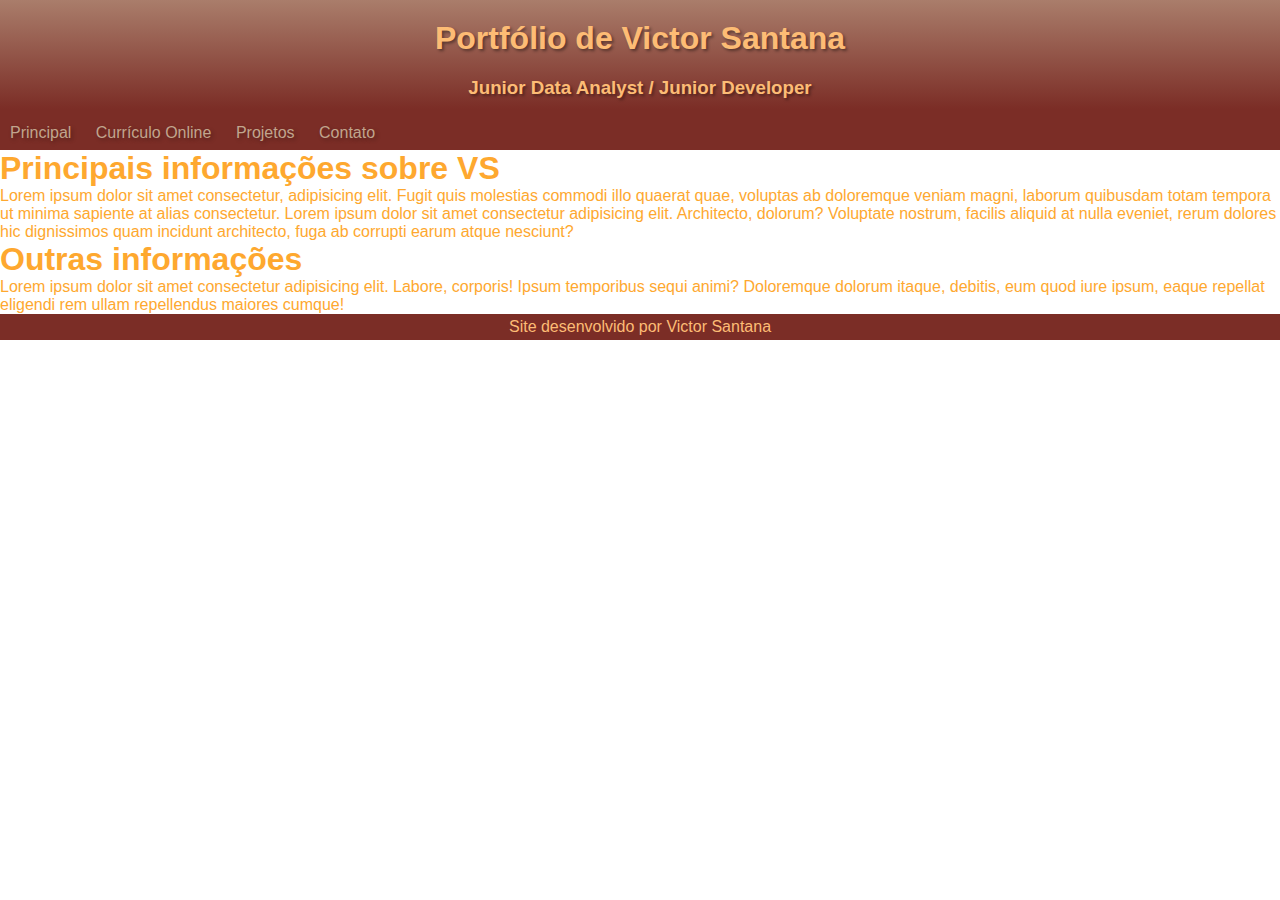
<file: main.html>
<!DOCTYPE html>
<html lang="pt-BR">
<head>
    <meta charset="UTF-8">
    <meta http-equiv="X-UA-Compatible" content="IE=edge">
    <meta name="viewport" content="width=device-width, initial-scale=1.0">
    <title>Victor Santana - Portfólio</title>
    <link rel="stylesheet" href="style/style.css">
</head>
<body>
    <header>
        <h1>Portfólio de Victor Santana</h1>
        <h3>Junior Data Analyst / Junior Developer</h3>
    </header>
    <nav>
        <a href="#">Principal</a>
        <a href="#">Currículo Online</a>
        <a href="#">Projetos</a>
        <a href="#">Contato</a>
    </nav>
    <main>
        <section>
            <h1>Principais informações sobre VS</h1>
            <p>Lorem ipsum dolor sit amet consectetur, adipisicing elit. Fugit quis molestias commodi illo quaerat quae, voluptas ab doloremque veniam magni, laborum quibusdam totam tempora ut minima sapiente at alias consectetur. Lorem ipsum dolor sit amet consectetur adipisicing elit. Architecto, dolorum? Voluptate nostrum, facilis aliquid at nulla eveniet, rerum dolores hic dignissimos quam incidunt architecto, fuga ab corrupti earum atque nesciunt?</p>
        </section>
        <section>
            <h1>Outras informações</h1>
            <p>Lorem ipsum dolor sit amet consectetur adipisicing elit. Labore, corporis! Ipsum temporibus sequi animi? Doloremque dolorum itaque, debitis, eum quod iure ipsum, eaque repellat eligendi rem ullam repellendus maiores cumque!</p>
        </section>
    </main>
    <footer>
        <p>Site desenvolvido por Victor Santana</p>
    </footer>
</body>
</html>
</file>
<file: style/style.css>
@charset "UTF-8";

:root {
    /* Main colors */
    --cor0: #36666D;
    --cor1: #A8D5E2;
    --cor2: #C1A58D;
    --cor3: #7B2D26;
    --cor4: #E15554;
    --cor5: #FEA82F;
    --cor6: #FDBC75;

    /* Main Shadows */
    --shadow1: 2px 2px 3px rgba(0, 0, 0, 0.400);
    --shadow2: 2px 2px 4px rgba(0, 0, 0, 0.300);
}

* {
    font-family: Arial, Helvetica, sans-serif;
    padding: 0px;
    margin: 0px;
}

header {
    color: var(--cor6);
    background-image: linear-gradient(to top, var(--cor3), var(--cor2) 150%);
}

header h1 {
    text-align: center;
    padding: 20px 0px 10px 0px;
    text-shadow: var(--shadow1);
}

header h3 {
    text-align: center;
    padding: 10px 0px 10px 0px;
    text-shadow: var(--shadow1);
}

nav {
    color: var(--cor6);
    background-color: var(--cor3);
    padding-top: 15px;
    padding-bottom: 8px;
}

nav > a {
    color: var(--cor2);
    text-decoration: none;
    padding: 0px 10px;
    text-shadow: var(--shadow2);
}

nav > a:visited {
    color: var(--cor2);
    text-decoration: underline;
}

main {
    background-color: var(--cor2);
    color: var(--cor5);    
}

main section {
    background-color: white;
}

footer {
    color: var(--cor6);
    background-color: var(--cor3);
    text-align: center;
    padding: 4px 0px;
}
</file>
